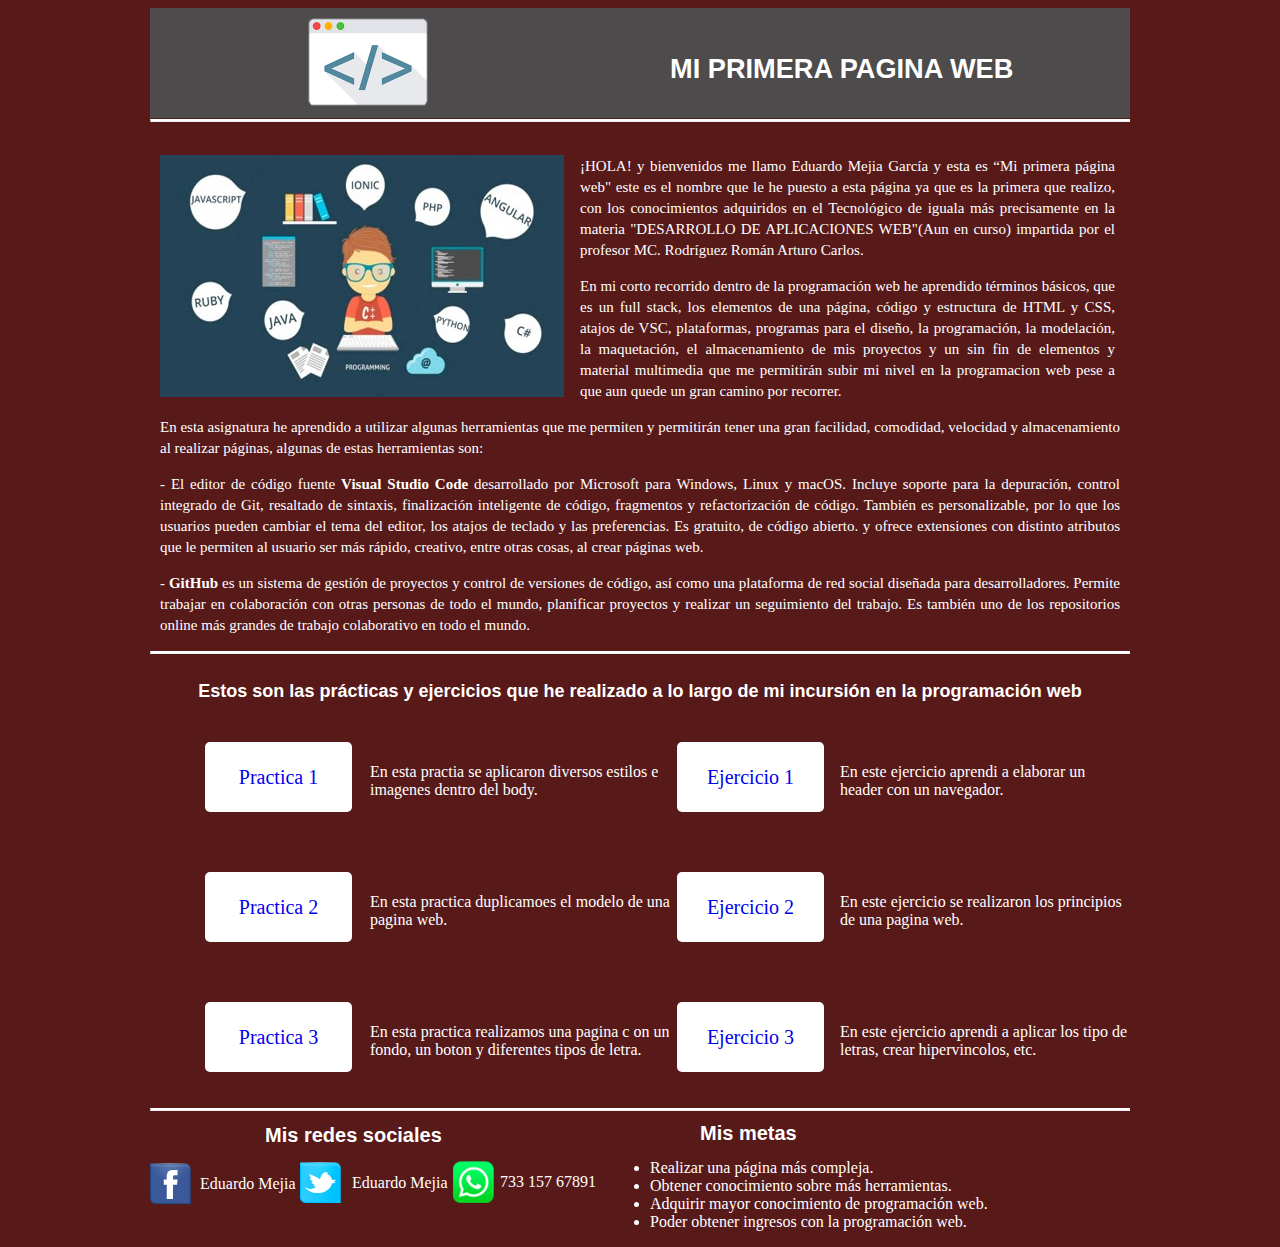
<file: index.html>
<!DOCTYPE html>
<html lang="en">
<head>
    <meta charset="UTF-8">
    <meta name="viewport" content="width=device-width, initial-scale=1.0">
    <title>Mi primera página web</title>
    <link rel="stylesheet" href="estilos.css">
</head>
<body>
    <div id="container">
    <header>
         <img src="images/123.png" alt="logo">
        <h1>
            MI PRIMERA PAGINA WEB
        </h1>
    </header>
    <hr>
    <section>
<article>
    <img src="images/123.jpg" alt="img">
    <div class="con">
    <p>¡HOLA! y bienvenidos me llamo Eduardo Mejia García y esta es “Mi primera página web" este es el nombre que le he puesto a esta 
        página ya que es la primera que realizo, con los conocimientos adquiridos en el Tecnológico de iguala más precisamente
         en la materia "DESARROLLO DE APLICACIONES WEB"(Aun en curso) impartida por el profesor MC. Rodríguez Román Arturo Carlos.</p>
    <p>En mi corto recorrido dentro de la programación web he aprendido términos básicos, que es un full stack, los elementos de una página,
         código y estructura de HTML y CSS, atajos de VSC, plataformas, programas para el diseño, la programación, la modelación, 
         la maquetación, el almacenamiento de mis proyectos y un sin fin de elementos y material multimedia que me permitirán subir 
         mi nivel en la programacion web pese a que aun quede un gran camino por recorrer.</p>
        </div>
        <div class="p">
        <p>En esta asignatura he aprendido a utilizar algunas herramientas que me permiten y permitirán tener una gran facilidad, comodidad, 
            velocidad y almacenamiento al realizar páginas, algunas de estas herramientas son:</p>
        <p> - El editor de código fuente <b>Visual Studio Code</b> desarrollado por Microsoft para Windows, Linux y macOS. Incluye soporte para la depuración, 
            control integrado de Git, resaltado de sintaxis, finalización inteligente de código, fragmentos y refactorización de código. También es personalizable, 
            por lo que los usuarios pueden cambiar el tema del editor, los atajos de teclado y las preferencias. Es gratuito, de código abierto. y ofrece extensiones 
            con distinto atributos que le permiten al usuario ser más rápido, creativo, entre otras cosas, al crear páginas web.</p>
        <p>- <b>GitHub</b> es un sistema de gestión de proyectos y control de versiones de código, así como una plataforma de red social diseñada para desarrolladores. 
            Permite trabajar en colaboración con otras personas de todo el mundo, planificar proyectos y realizar un seguimiento del trabajo. Es también uno de los 
            repositorios online más grandes de trabajo colaborativo en todo el mundo.</p>
    </div>
</article>
<hr>
<article>
    <aside>
<h2>Estos son las prácticas y   ejercicios que he realizado a lo largo de mi incursión en la programación web</h2>
<div class="container 1">
  <ul>
      <li> <div class="bottom"><a href="practica1.html"target="_blank">Practica 1</div></li></a>
      <li> <div class="bottom"><a href="ejercicio1.html"target="_blank">Ejercicio 1</div></li></a>
  </ul>
</div>
<div class="cont">
  <ul>
<li> <div class="bot1">En esta practia se aplicaron diversos estilos 
  e imagenes dentro del body.</div></li>
<li> <div class="bot2">En este ejercicio aprendi a elaborar un header con un 
  navegador.</div></li>
</ul>
</div>
<div class="container 2">
  <ul>
    <li> <div class="bottom "><a href="practica2.html"target="_blank">Practica 2</div></li></a>
      <li> <div class="bottom "><a href="ejercicio2.html"target="_blank">Ejercicio 2</div></li></a>
  </ul>
</div>
<div class="cont">
  <ul>
<li> <div class="bot1">En esta practica duplicamoes el modelo de una pagina web.</div></li>
<li> <div class="bot2">En este ejercicio se realizaron  
                      los principios de una pagina web.</div></li>
</ul>
</div>

<div class="container 3">
  <ul>
      <li> <div class="bottom "><a href="practica3.html"target="_blank">Practica 3</div></li></a>
      <li> <div class="bottom "><a href="ejercicio3.html"target="_blank">Ejercicio 3</div></li></a>
  </ul>
</div>
<div class="cont">
  <ul>
<li> <div class="bot1">En esta practica realizamos una pagina c
  on un fondo, un boton y diferentes tipos de letra.</div></li>
<li> <div class="bot2">En este ejercicio aprendi a aplicar los tipo de letras, 
  crear hipervincolos, etc.</div></li>
</ul>
</div>

</aside>
    </section>
    <footer>
 <hr> 
      <div id="redes">
      <h1 id="redess">Mis redes sociales</h1>
        <p id="img1"><img src="images/facebook.png" alt="red" /></p>
        <p id="p1">Eduardo Mejia</p>
       <p id="img2"><img src="images/twitter.png" alt="red" /> </p>
        <p id="p2">Eduardo Mejia</p>
        <p id="img3"><img src="images/wats.png" alt="red" /></p>
        <p id="p3">733 157 67891</p>
      <div id="metas">
        <h1 id="met">Mis metas</h1>
        <ul>
          <li>Realizar una página más compleja.</li>
          <li>Obtener conocimiento sobre más herramientas.</li>
          <li>Adquirir mayor conocimiento de programación web.</li>
          <li>Poder obtener ingresos con la programación web.</a></li>
        </ul>
      </div>
    </footer>
</body>
</file>
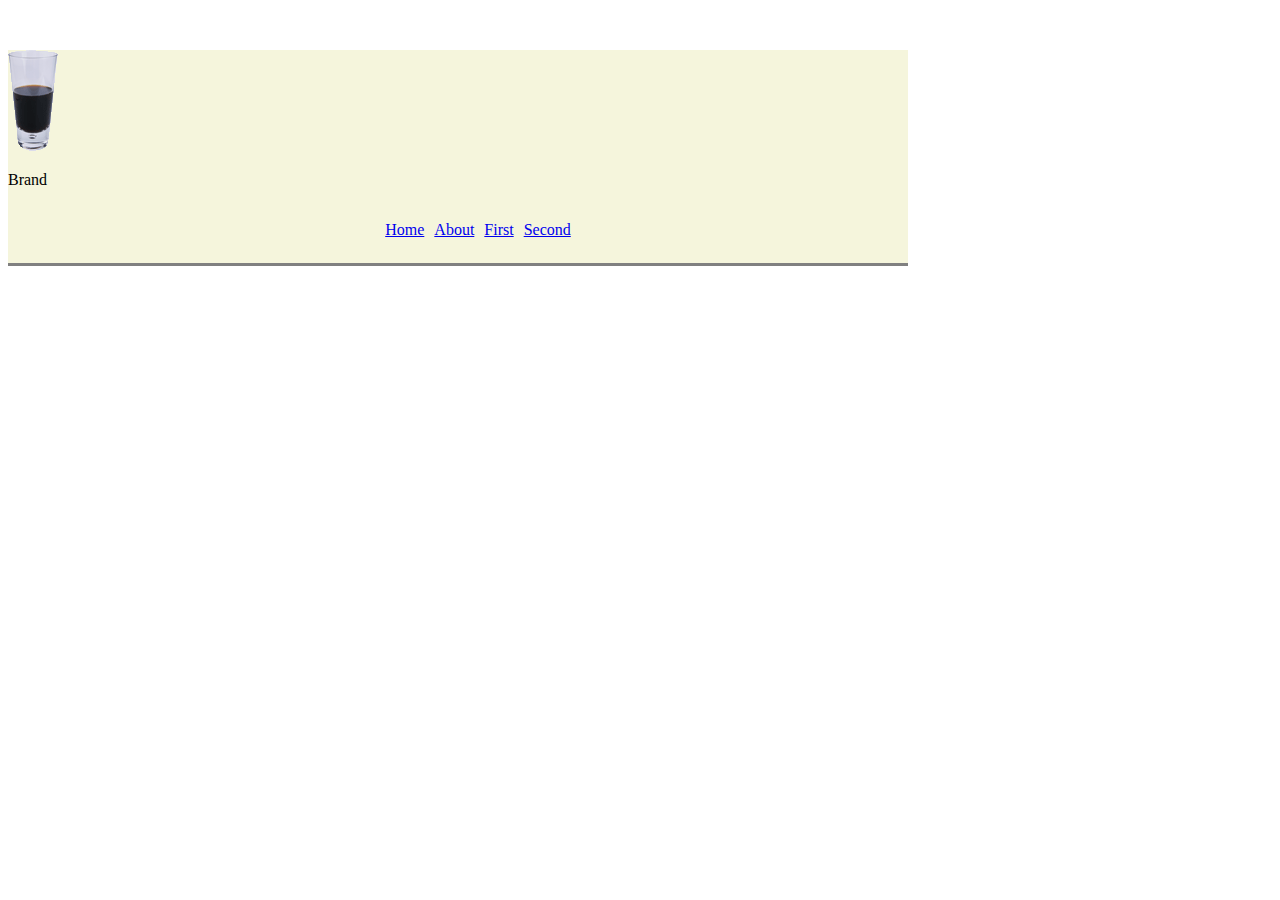
<file: ejercicio1.html>
<!DOCTYPE html>
<html lang="en">
  <head>
    <meta charset="UTF-8" />
    <meta name="viewport" content="width=device-width, initial-scale=1.0" />
    <title>Ejercicio 1</title>
    <link rel="stylesheet" href="ejercicio1.css" />
  </head>
  <body>
    <div class="contenedor">
      <header>
        <img src="images/black.gif" alt="" />
        <p>Brand</p>
        <div class="contenedor2">
          <ul>
            <li><a href="#">Home</a></li>
            <li><a href="#">About</a></li>
            <li><a href="#">First</a></li>
            <li><a href="#">Second</a></li>
          </ul>
        </div>
        <hr size="3" noshade="noshade" />
      </header>
    </div>
  </body>
</html>
</file>
<file: estilos.css>
html{
    background-color: rgb(88, 25, 25); 
  }
#container{
    width: 980px;
    height: 110px;
    margin: auto;
    background-color: rgb(77, 75, 75);
  
}
header img{
    margin-top: -30px;
    margin-left: 70px;
}
header h1{
    color: rgb(255, 255, 255);
    font-family: Arial, "Helvetica Neue", Helvetica, sans-serif;
    display: flex;
    position: relative;
    margin-top: -100px;
    margin-left: 520px;
    margin-bottom: 34px;
    font-size: 1.7em;
}
  hr{
    border-top: 2px solid rgb(255, 255, 255);
    width:978px;
}
section img{
    margin-left: 10px;
    margin-top: 25px;
}
.con{
    width: 535px;
    color: rgb(255, 255, 255);
    text-align: justify;
    margin-top: -260px;
    margin-left: 430px;
    line-height : 21px;
    font-size: 15px;
}
.p{
    color: rgb(255, 255, 255);
    text-align: justify;
    width: 960px;
    margin-left: 10px;
    line-height : 21px;
    font-size: 15px;
}
h2{
    color: rgb(255, 255, 255);
    font-family: Arial, "Helvetica Neue", Helvetica, sans-serif;
    margin-top: 27px;
    font-size: 18px;
    text-align: center;
}
a{
    text-decoration:none;
}
 .container{
    width: 100%;
    margin: auto;
    overflow: hidden;
    margin-top: 20px;
}
.container ul{
    padding: 0px;
    margin: 0px;
}
.container ul li{
    float:left;
    list-style: none;
    width:15%;
    height:70px;
    background: rgb(255, 255, 255);
    margin :20px 270px 20px 55px; 
    border-radius: 5px;
}
.container ul li:hover{
    opacity: 0.7;
}
.container ul li .bottom{
    width: 100%;
    height:50px;
    text-align: center;
    color:rgb(0, 0, 0);
    font-size: 20px;
    line-height : 70px;
}
.cont ul li{
    float:left;
    list-style: none;
    color: rgb(255, 255, 255);
 
}
.bot1{
    margin-top: -85px;
    margin-left: 180px;
    width: 330px;
}
.bot2{
    margin-top: -85px;
    margin-left: 650px;
}
footer{
    color: rgb(255, 255, 255);
}
footer h1{
    font-family: Arial, Helvetica, sans-serif;
    font-size: 20px;
}
#metas ul{
    display: inline-block;
    vertical-align: left;
    margin-top: 0;
    width: 120%;
    padding-left: 500px;
}
#metas{
    width: 31%;
}
#met{
    margin-top: -85px;
    width: 120%;
    padding-left: 550px;
}
#redess{
    padding-left: 115px;
    width: 120%;
}
/* #redes p{
    margin-top: -32px;
    margin-left: 45px;

} */
#img1{
margin-left: 0px;  
}
#p1{
margin-top: -50px;
margin-left: 50px;
}
#img2{
    margin-left: 150px;  
    margin-top: -47px;
    }
    #p2{
        margin-top: -50px;
        margin-left: 202px;
        }
#img3{
    margin-left: 303px;  
    margin-top: -47px;
    }
    #p3{
        margin-top: -50px;
        margin-left: 350px;
        }
</file>
<file: ejercicio1.css>
.contenedor{
    width: 900px;
    background-color:beige;
    margin-top: 50px;
}   
.contenedor2{
    display: flex;
    justify-content: space-around;
 
}li{
   list-style-type: none;
    display: inline;
     padding-left:3px;
     padding-right:3px;
     

}
</file>
